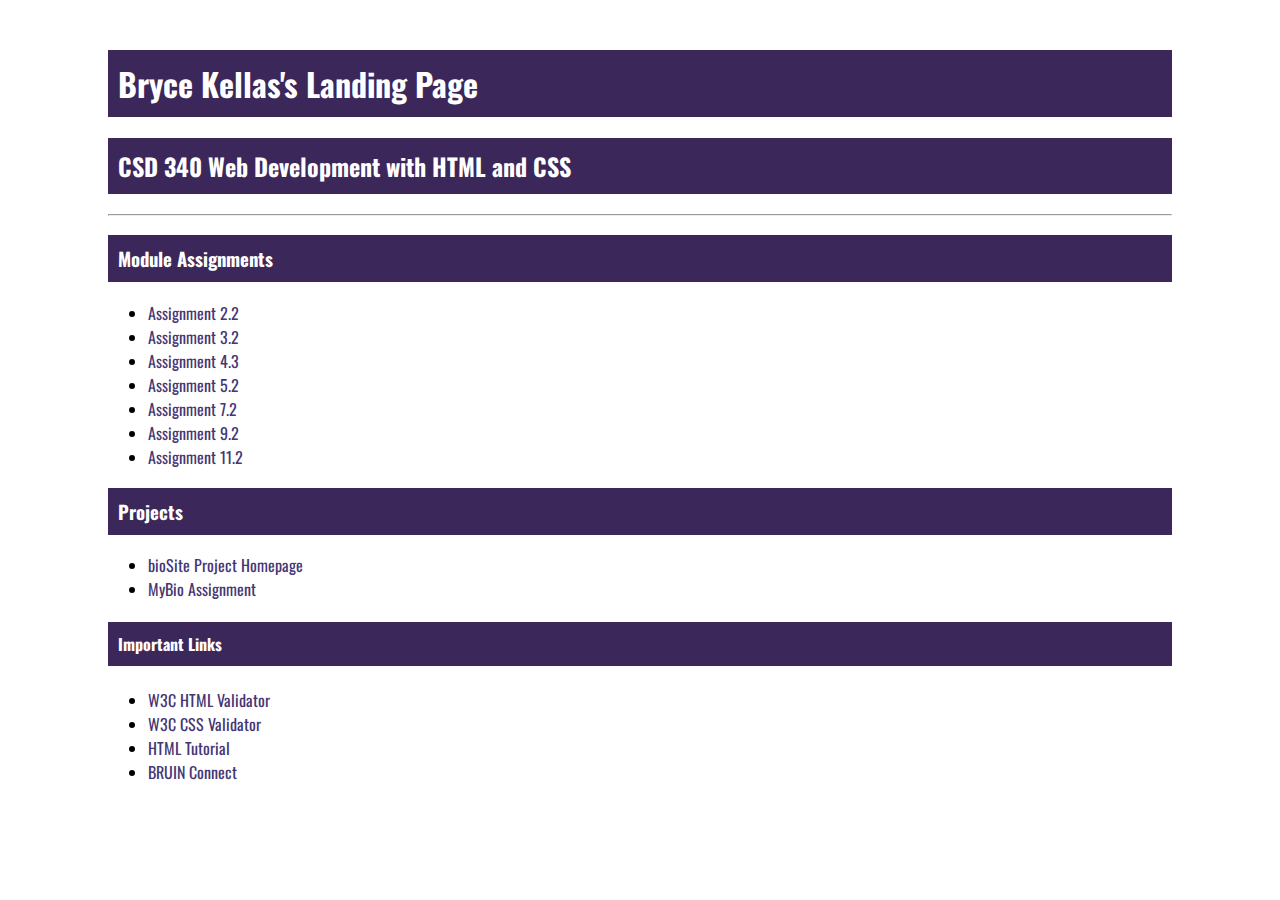
<file: index.html>
<!-- Bryce Kellas
     Module 4.2
     1/22/2023
-->
<!DOCTYPE html>
    <head>
        <title>Bryce Kellas's CSD 340 Landing Page</title>
        <link rel="preconnect" href="https://fonts.googleapis.com">
        <link rel="preconnect" href="https://fonts.gstatic.com" crossorigin>
        <link rel="stylesheet" href="site.css" type="text/css">
        <link rel="stylesheet" href="https://fonts.googleapis.com/css2?family=Oswald:wght@300;400;500;700&display=swap">

    </head>
    <body>
        <div id="container">
            <h1>Bryce Kellas's Landing Page</h1>

            <h2>CSD 340 Web Development with HTML and CSS</h2>
            <hr>
            
            <h3>Module Assignments</h3>
            <ul>
                <li><a href="module-2/kellas_EX1.html">Assignment 2.2</a></li>
                <li><a href="module-3/kellas_EX2.html">Assignment 3.2</a></li>
                <li><a href="module-4/kellas_EX3.html">Assignment 4.3</a></li>
                <li><a href="module-5/kellas_EX4.html">Assignment 5.2</a></li>
                <li><a href="module-7/Kellas_Mod7_2.html">Assignment 7.2</a></li>
                <li><a href="module-9/kellas_EX6.html">Assignment 9.2</a></li>
                <li><a href="module-11/kellas-module11.docx">Assignment 11.2</a></li>
                
                
                
            </ul>

            <h3>Projects</h3>
            <ul>
                <li><a href="https://brykellas.github.io/bioSite/">bioSite Project Homepage</a>
                <li><a href="https://brykellas.github.io/selfBioSite/">MyBio Assignment</a>
            </ul>

            <h4>Important Links</h4>
            <ul>
                <li><a href="https://validator.w3.org/">W3C HTML Validator</a></li>
                <li><a href="https://jigsaw.w3.org/css-validator/">W3C CSS Validator</a></li>
                <li><a href="https://www.w3schools.com/html/">HTML Tutorial</a></li>
                <li><a href="https://bruinconnect.bellevue.edu/">BRUIN Connect</a></li>
            </ul>

        </div>
    </body>
</html>
</file>
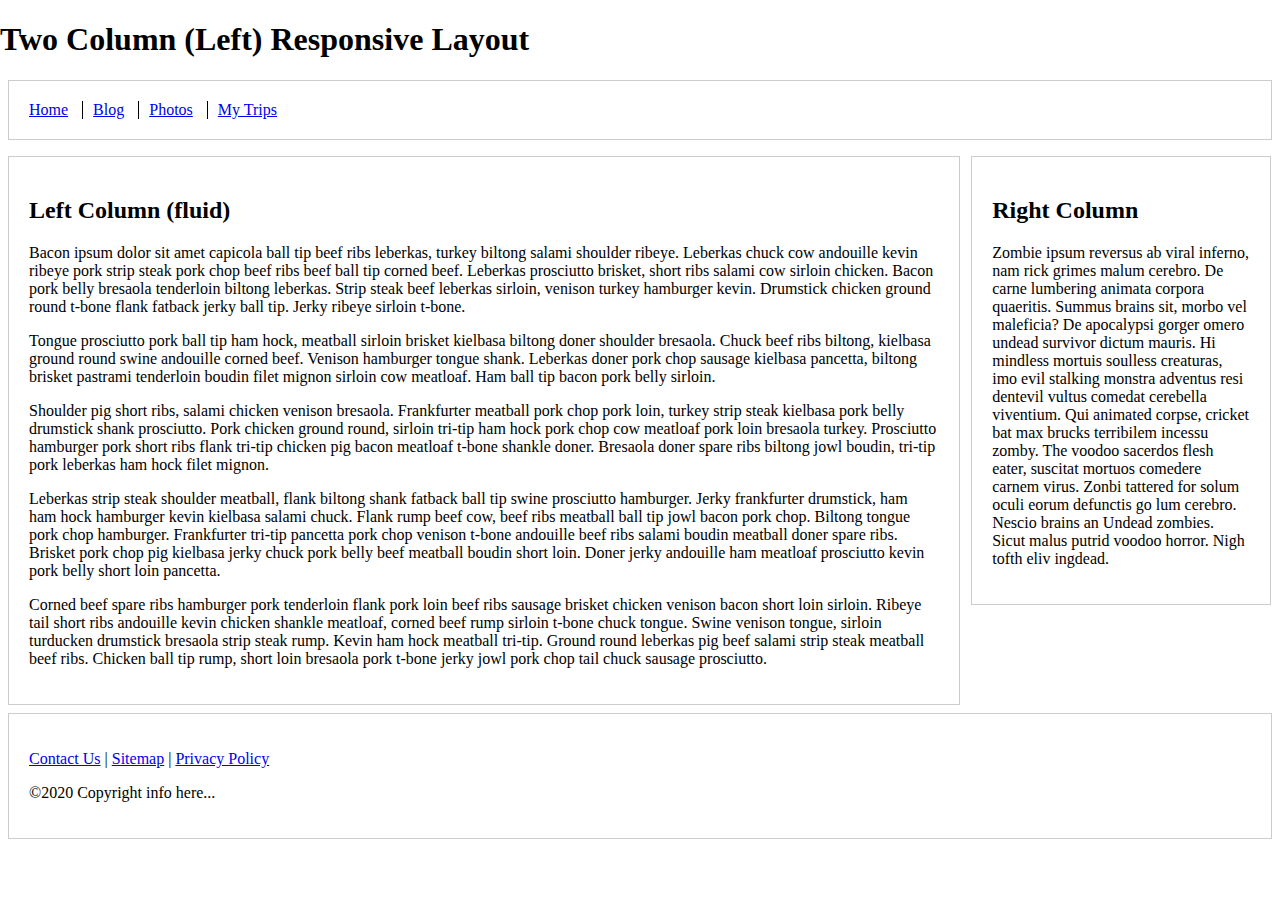
<file: module-11/Exercise 9.2.html>
<!DOCTYPE html>
<!-- saved from url=(0224)https://alt-5a31d48b683a8.blackboard.com/bbcswebdav/pid-2262195-dt-announcement-rid-88646459_2/courses/CSD340-345A_2235_DD/Assignment11.2.html?one_hash=265251F0C010644FD44291CA0B4A8D9F&f_hash=84A21C0D9BE8B50E56CC6FBD8B7388F9 -->
<html lang="en"><head><meta http-equiv="Content-Type" content="text/html; charset=UTF-8">
    
    <meta name="viewport" content="width=device-width, initial-scale=1">

    <title>Exercise 9.2</title>

    <style type="text/css">
        html {
            box-sizing: border-box;
        }

        *, *:before, *:after {
            box-sizing: inherit;
        }

        body {
            margin: 0 auto;
        }

        footer, header {
            position: relative;
            clear: both;
        }

        .left-column, .right-column, footer, header {
            border: 1px solid #ccc;
            padding: 1.25em;
            margin: .5em;
        }

        .nav {
            list-style: none;
            margin-left: 0;
            margin-bottom: 0;
            padding-left: 0;
        }

        .nav > li,
        .nav > li > a {
            display: inline-block;
            *display: inline;
            zoom: 1;
        }

        .inline-items {
            margin-top: 0;
        }

        .inline-items li {
            margin-left: 0;
            border-left: 1px solid black;
            padding-left: 10px;
            padding-right: 10px;
        }

        .inline-items li:first-child {
            margin-left: 0;
            border: none;
            padding-left: 0;
            padding-right: 10px;
        }

        .inline-items li:last-child {
            padding-right: 0;
        }

        /* Media queries */
        @media screen and (min-width: 47.5em) {
            .columns-container {
                float: left;
            }

            .left-column {
                margin-right: 20em;
                float: left;
            }

            .right-column {
                width: 18.75em;
                margin-left: -19.3em;
                float: left;
            }
        }
    </style>
</head>

<body>
    <h1>Two Column (Left) Responsive Layout</h1>
    
    <header>
        <nav>
            <ul class="nav inline-items">
                <li><a href="https://alt-5a31d48b683a8.blackboard.com/bbcswebdav/pid-2262195-dt-announcement-rid-88646459_2/courses/CSD340-345A_2235_DD/Assignment11.2.html?one_hash=265251F0C010644FD44291CA0B4A8D9F&amp;f_hash=84A21C0D9BE8B50E56CC6FBD8B7388F9#">Home</a></li>
                <li><a href="https://alt-5a31d48b683a8.blackboard.com/bbcswebdav/pid-2262195-dt-announcement-rid-88646459_2/courses/CSD340-345A_2235_DD/Assignment11.2.html?one_hash=265251F0C010644FD44291CA0B4A8D9F&amp;f_hash=84A21C0D9BE8B50E56CC6FBD8B7388F9#">Blog</a></li>
                <li><a href="https://alt-5a31d48b683a8.blackboard.com/bbcswebdav/pid-2262195-dt-announcement-rid-88646459_2/courses/CSD340-345A_2235_DD/Assignment11.2.html?one_hash=265251F0C010644FD44291CA0B4A8D9F&amp;f_hash=84A21C0D9BE8B50E56CC6FBD8B7388F9#">Photos</a></li>
                <li><a href="https://alt-5a31d48b683a8.blackboard.com/bbcswebdav/pid-2262195-dt-announcement-rid-88646459_2/courses/CSD340-345A_2235_DD/Assignment11.2.html?one_hash=265251F0C010644FD44291CA0B4A8D9F&amp;f_hash=84A21C0D9BE8B50E56CC6FBD8B7388F9#">My Trips</a></li>
            </ul>
        </nav>
    </header>

    <div class="columns-container">

        <div class="left-column">
            <h2>Left Column (fluid)</h2>

            <p>Bacon ipsum dolor sit amet capicola ball tip beef ribs leberkas, turkey biltong salami shoulder ribeye. Leberkas
                chuck cow andouille kevin ribeye pork strip steak pork chop beef ribs beef ball tip corned beef. Leberkas
                prosciutto brisket, short ribs salami cow sirloin chicken. Bacon pork belly bresaola tenderloin biltong leberkas.
                Strip steak beef leberkas sirloin, venison turkey hamburger kevin. Drumstick chicken ground round t-bone flank
                fatback jerky ball tip. Jerky ribeye sirloin t-bone.</p>

            <p>Tongue prosciutto pork ball tip ham hock, meatball sirloin brisket kielbasa biltong doner shoulder bresaola.
                Chuck beef ribs biltong, kielbasa ground round swine andouille corned beef. Venison hamburger tongue shank.
                Leberkas doner pork chop sausage kielbasa pancetta, biltong brisket pastrami tenderloin boudin filet mignon
                sirloin cow meatloaf. Ham ball tip bacon pork belly sirloin.</p>

            <p>Shoulder pig short ribs, salami chicken venison bresaola. Frankfurter meatball pork chop pork loin, turkey strip
                steak kielbasa pork belly drumstick shank prosciutto. Pork chicken ground round, sirloin tri-tip ham hock pork
                chop cow meatloaf pork loin bresaola turkey. Prosciutto hamburger pork short ribs flank tri-tip chicken pig bacon
                meatloaf t-bone shankle doner. Bresaola doner spare ribs biltong jowl boudin, tri-tip pork leberkas ham hock filet
                mignon.</p>

            <p>Leberkas strip steak shoulder meatball, flank biltong shank fatback ball tip swine prosciutto hamburger. Jerky
                frankfurter drumstick, ham ham hock hamburger kevin kielbasa salami chuck. Flank rump beef cow, beef ribs meatball
                ball tip jowl bacon pork chop. Biltong tongue pork chop hamburger. Frankfurter tri-tip pancetta pork chop venison
                t-bone andouille beef ribs salami boudin meatball doner spare ribs. Brisket pork chop pig kielbasa jerky chuck
                pork belly beef meatball boudin short loin. Doner jerky andouille ham meatloaf prosciutto kevin pork belly short
                loin pancetta.</p>

            <p>Corned beef spare ribs hamburger pork tenderloin flank pork loin beef ribs sausage brisket chicken venison bacon
                short loin sirloin. Ribeye tail short ribs andouille kevin chicken shankle meatloaf, corned beef rump sirloin
                t-bone chuck tongue. Swine venison tongue, sirloin turducken drumstick bresaola strip steak rump. Kevin ham hock
                meatball tri-tip. Ground round leberkas pig beef salami strip steak meatball beef ribs. Chicken ball tip rump,
                short loin bresaola pork t-bone jerky jowl pork chop tail chuck sausage prosciutto.</p>
        </div>

        <div class="right-column">
            <h2>Right Column</h2>

            <p>Zombie ipsum reversus ab viral inferno, nam rick grimes malum cerebro. De carne lumbering animata corpora
                quaeritis. Summus brains sit​​, morbo vel maleficia? De apocalypsi gorger omero undead survivor dictum mauris. Hi
                mindless mortuis soulless creaturas, imo evil stalking monstra adventus resi dentevil vultus comedat cerebella
                viventium. Qui animated corpse, cricket bat max brucks terribilem incessu zomby. The voodoo sacerdos flesh eater,
                suscitat mortuos comedere carnem virus. Zonbi tattered for solum oculi eorum defunctis go lum cerebro. Nescio
                brains an Undead zombies. Sicut malus putrid voodoo horror. Nigh tofth eliv ingdead.</p>
        </div>

    </div>

    <footer>
        <p><a href="https://alt-5a31d48b683a8.blackboard.com/bbcswebdav/pid-2262195-dt-announcement-rid-88646459_2/courses/CSD340-345A_2235_DD/Assignment11.2.html?one_hash=265251F0C010644FD44291CA0B4A8D9F&amp;f_hash=84A21C0D9BE8B50E56CC6FBD8B7388F9#">Contact Us</a> | <a href="https://alt-5a31d48b683a8.blackboard.com/bbcswebdav/pid-2262195-dt-announcement-rid-88646459_2/courses/CSD340-345A_2235_DD/Assignment11.2.html?one_hash=265251F0C010644FD44291CA0B4A8D9F&amp;f_hash=84A21C0D9BE8B50E56CC6FBD8B7388F9#">Sitemap</a> | <a href="https://alt-5a31d48b683a8.blackboard.com/bbcswebdav/pid-2262195-dt-announcement-rid-88646459_2/courses/CSD340-345A_2235_DD/Assignment11.2.html?one_hash=265251F0C010644FD44291CA0B4A8D9F&amp;f_hash=84A21C0D9BE8B50E56CC6FBD8B7388F9#">Privacy Policy</a></p>
        <p>©2020 Copyright info here...</p>
    </footer>


</body></html>
</file>
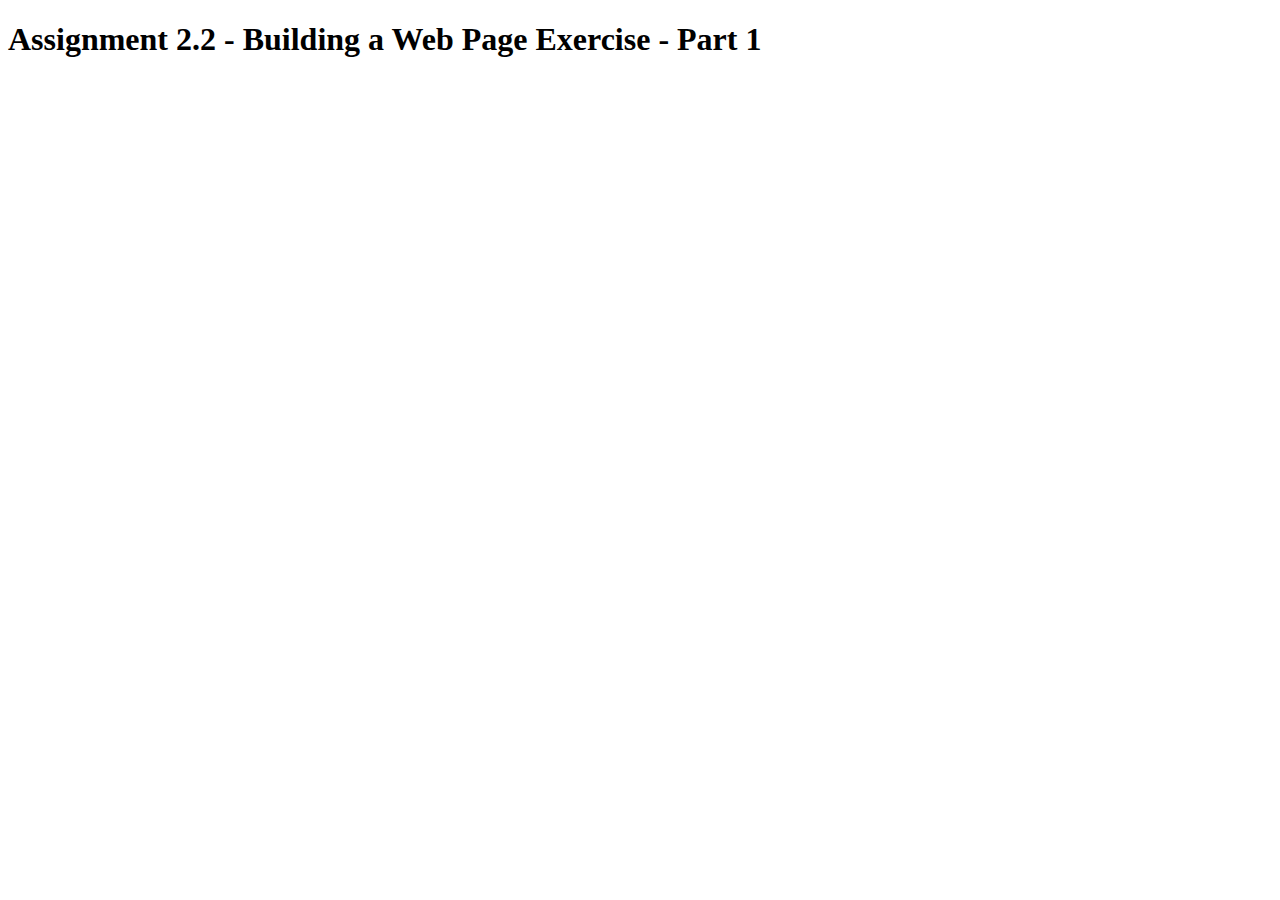
<file: module-2/kellas_EX1.html>
<!DOCTYPE html>
    <head>
        <title>CSD 340 - Web Development With HTML and CSS</title>
    </head>
    <body>
        <h1>Assignment 2.2 - Building a Web Page Exercise - Part 1</h1>
    </body>
</html>
</file>
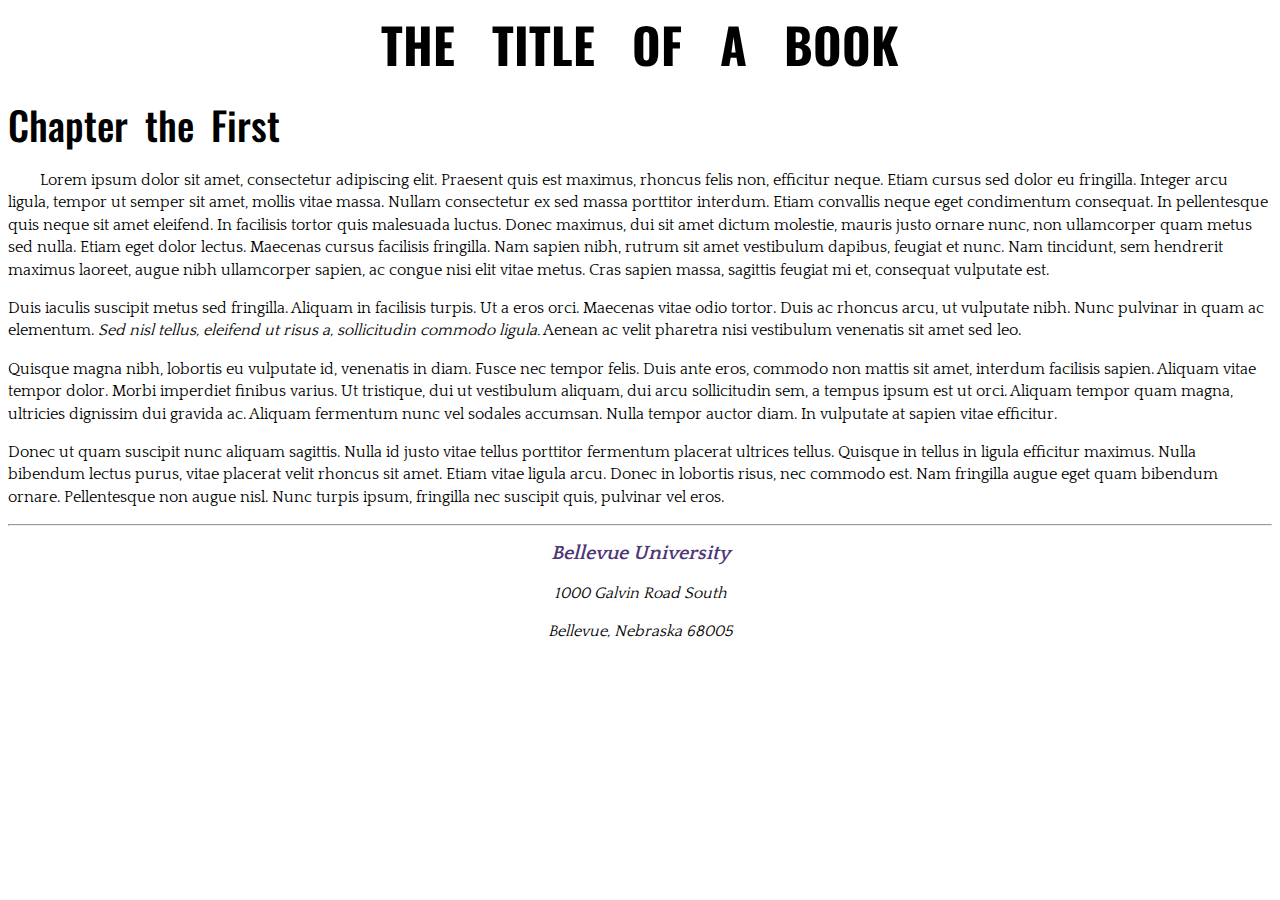
<file: module-3/kellas_EX2.html>
<!-- Bryce Kellas
     Module 3
     1/14/2023
-->
<!DOCTYPE html>
    <head>
        <title>CSD 340 Development with HTML and CSS</title>
        <meta name="description" content="CSD 340 Module 3 Assignment." />
        <meta name="keywords" content="CSD. 340. Assignment" />
        <meta http-equiv="author" content="Bryce Kellas" />
        <meta http-equiv="pragma" content="no-cache" />

        <link rel="preconnect" href="https://fonts.googleapis.com">
        <link rel="preconnect" href="https://fonts.gstatic.com" crossorigin>
        <link rel="stylesheet" href="kellas_EX2.css" type="text/css" />
        <link rel="stylesheet" href="https://fonts.googleapis.com/css2?family=Oswald:wght@300;500;700&family=Quattrocento:wght@400;700&display=swap" />
    
    </head>
    <body>
        <div id="container">
            <h1>The Title of a Book</h1>
            <h2>Chapter the First</h2>

            <p class="intro">
                Lorem ipsum dolor sit amet, consectetur adipiscing elit. Praesent quis est maximus, rhoncus felis non, efficitur neque. 
                Etiam cursus sed dolor eu fringilla. Integer arcu ligula, tempor ut semper sit amet, mollis vitae massa. Nullam consectetur 
                ex sed massa porttitor interdum. Etiam convallis neque eget condimentum consequat. In pellentesque quis neque sit amet 
                eleifend. In facilisis tortor quis malesuada luctus. Donec maximus, dui sit amet dictum molestie, mauris justo ornare nunc, 
                non ullamcorper quam metus sed nulla. Etiam eget dolor lectus. Maecenas cursus facilisis fringilla. Nam sapien nibh, rutrum 
                sit amet vestibulum dapibus, feugiat et nunc. Nam tincidunt, sem hendrerit maximus laoreet, augue nibh ullamcorper sapien, 
                ac congue nisi elit vitae metus. Cras sapien massa, sagittis feugiat mi et, consequat vulputate est.
            </p>
            
            <p>
                Duis iaculis suscipit metus sed fringilla. Aliquam in facilisis turpis. Ut a eros orci. Maecenas vitae odio tortor. Duis ac 
                rhoncus arcu, ut vulputate nibh. Nunc pulvinar in quam ac elementum. <span class="sentence">Sed nisl tellus, eleifend ut risus a, sollicitudin 
                commodo ligula.</span> Aenean ac velit pharetra nisi vestibulum venenatis sit amet sed leo.
            </p>

            <p>
                Quisque magna nibh, lobortis eu vulputate id, venenatis in diam. Fusce nec tempor felis. Duis ante eros, commodo non mattis 
                sit amet, interdum facilisis sapien. Aliquam vitae tempor dolor. Morbi imperdiet finibus varius. Ut tristique, dui ut 
                vestibulum aliquam, dui arcu sollicitudin sem, a tempus ipsum est ut orci. Aliquam tempor quam magna, ultricies dignissim 
                dui gravida ac. Aliquam fermentum nunc vel sodales accumsan. Nulla tempor auctor diam. In vulputate at sapien vitae efficitur.
            </p>

            <p>
                Donec ut quam suscipit nunc aliquam sagittis. Nulla id justo vitae tellus porttitor fermentum placerat ultrices tellus. 
                Quisque in tellus in ligula efficitur maximus. Nulla bibendum lectus purus, vitae placerat velit rhoncus sit amet. Etiam vitae 
                ligula arcu. Donec in lobortis risus, nec commodo est. Nam fringilla augue eget quam bibendum ornare. Pellentesque non augue 
                nisl. Nunc turpis ipsum, fringilla nec suscipit quis, pulvinar vel eros.
            </p>

            <hr />
            <address>
                <p> <a href="https://www.bellevue.edu/" target="_blank">Bellevue University</a> </p>
                <p> 1000 Galvin Road South </p>
                <p> Bellevue, Nebraska 68005 </p>
            </address>

        </div>
    </body>
</html>
</file>
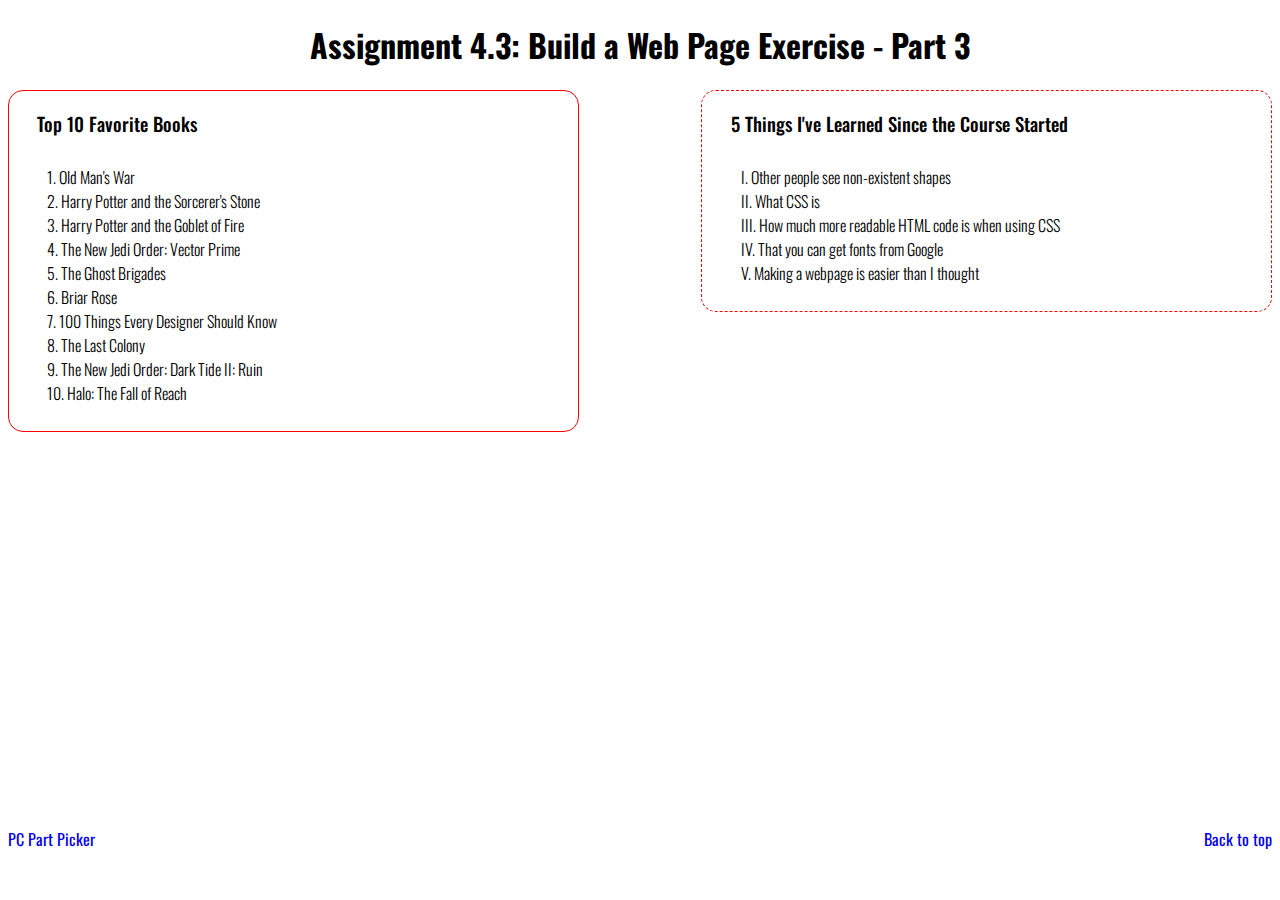
<file: module-4/kellas_EX3.html>
<!-- Bryce Kellas
     Module 4.3
     1/22/2023
-->
<!DOCTYPE html>
    <head>
        <title>CSD 340 Web Development with HTML and CSS</title>
        <link rel="preconnect" href="https://fonts.googleapis.com">
        <link rel="preconnect" href="https://fonts.gstatic.com" crossorigin>
        <link rel="stylesheet" href="kellas_EX3.css" type="text/css">
        <link rel="stylesheet" href="https://fonts.googleapis.com/css2?family=Oswald:wght@300;400;500;700&display=swap">

    </head>
    <body>
        <div id="container">
            <h1>Assignment 4.3: Build a Web Page Exercise - Part 3</h1>
            <div class="left">
                <h3>Top 10 Favorite Books</h3>
                <ol>
                    <li>Old Man's War</li>
                    <li>Harry Potter and the Sorcerer's Stone</li>
                    <li>Harry Potter and the Goblet of Fire</li>
                    <li>The New Jedi Order: Vector Prime</li>
                    <li>The Ghost Brigades</li>
                    <li>Briar Rose</li>
                    <li>100 Things Every Designer Should Know</li>
                    <li>The Last Colony</li>
                    <li>The New Jedi Order: Dark Tide II: Ruin</li>
                    <li>Halo: The Fall of Reach</li>
                </ol>
            </div>

            <div class="right">
                <h3>5 Things I've Learned Since the Course Started</h3>
                <ul>
                    <li>Other people see non-existent shapes</li>
                    <li>What CSS is</li>
                    <li>How much more readable HTML code is when using CSS</li>
                    <li>That you can get fonts from Google</li>
                    <li>Making a webpage is easier than I thought</li>
                </ul>
            </div>

            <div class="last"> <!-- 4.3 intructions: Add favorite site and back to top links. Final Visual shows a return to Landing link -->
                <a href="https://pcpartpicker.com/" target="_blank">PC Part Picker</a> 
                <a class="toTop" href="#container">Back to top</a> 
            </div>
        </div><!-- End Container-->
    </body>
</html>
</file>
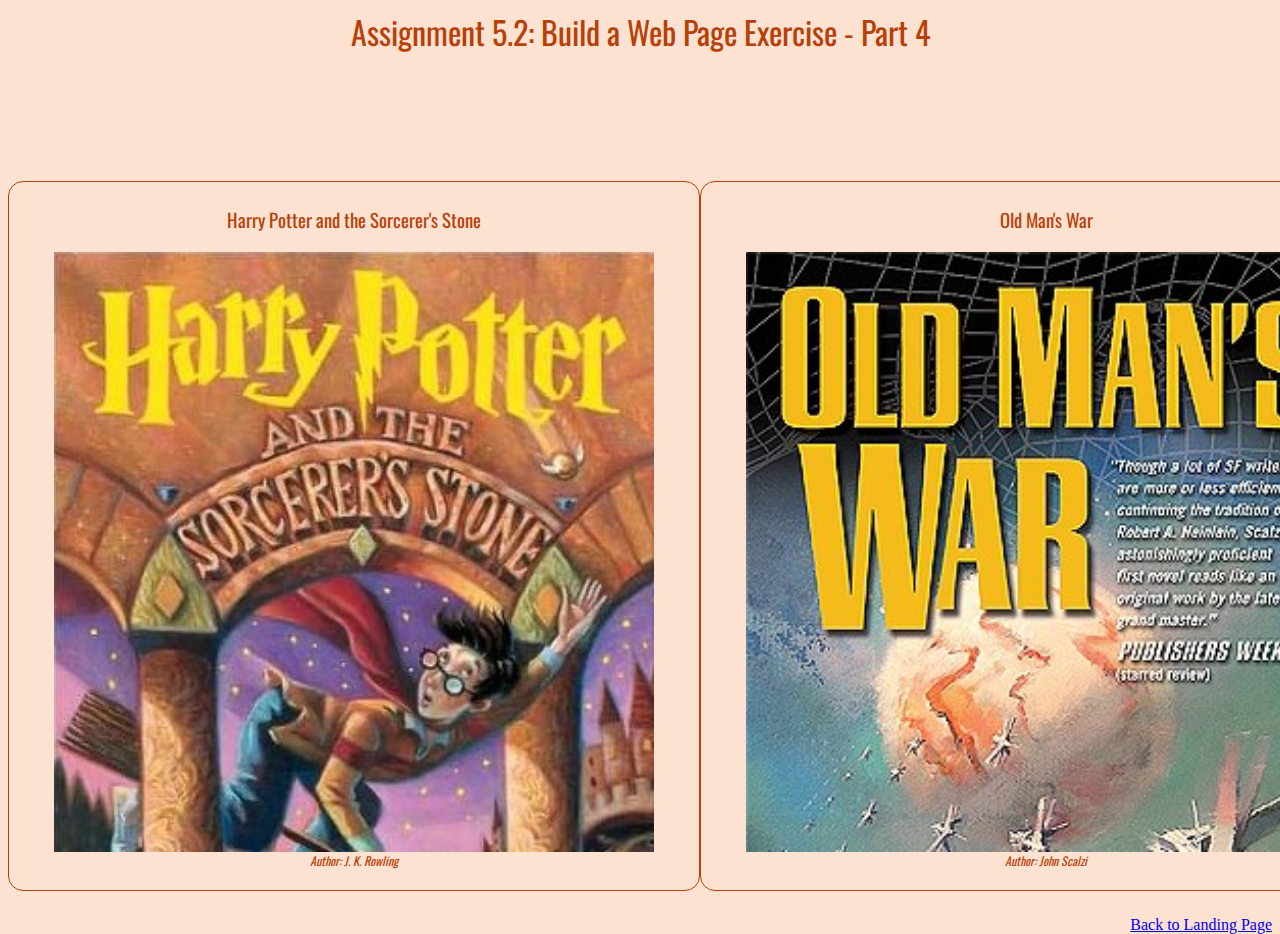
<file: module-5/kellas_EX4.html>
<!-- Bryce Kellas
     Module 5.2
     1/28/2023
-->
<head>
    <title>CSD 340 Web Development with HTML and CSS</title>
    <link rel="preconnect" href="https://fonts.googleapis.com">
    <link rel="preconnect" href="https://fonts.gstatic.com" crossorigin>
    <link rel="stylesheet" href="kellas_EX4.css" type="text/css">
    <link rel="stylesheet" href="https://fonts.googleapis.com/css2?family=Oswald:wght@300;400;500;700&display=swap">
</head>
<body>
    <div id="container">
        <h1>Assignment 5.2: Build a Web Page Exercise - Part 4</h1>
        <div class="image-gallery">
            <div class="grid-item"> 
                <h3>Harry Potter and the Sorcerer's Stone</h3>
                <figure><img src="images/hp-sorcerors.jpg" alt="Sorcerer's Stone">
                    <figcaption>Author: J. K. Rowling</figcaption>
                </figure>
            </div> <!-- End 1st grid-item-->
            <div class="grid-item"> 
                <h3>Old Man's War</h3>
                <figure><img src="images/old-man-s-war.jpg" alt="Old Man's War">
                    <figcaption>Author: John Scalzi</figcaption>
                </figure>
            </div> <!-- End 2nd grid-item-->
            <div class="grid-item"> 
                <h3>The New Jedi Order: Vector Prime</h3>
                <figure><img src="images/vector-prime.jpg" alt="Vector Prime">
                    <figcaption>Author: R. A. Salvatore</figcaption>
                </figure>
            </div> <!-- End 3rd grid-item-->
        </div> <!-- End image-gallery -->

        <div class="last"> <!-- 4.3 intructions: Add favorite site and back to top links. Final Visual shows a return to Landing link -->
            <a class="back-landing" href="../index.html">Back to Landing Page</a> 
        </div>
    </div>
</body>
</file>
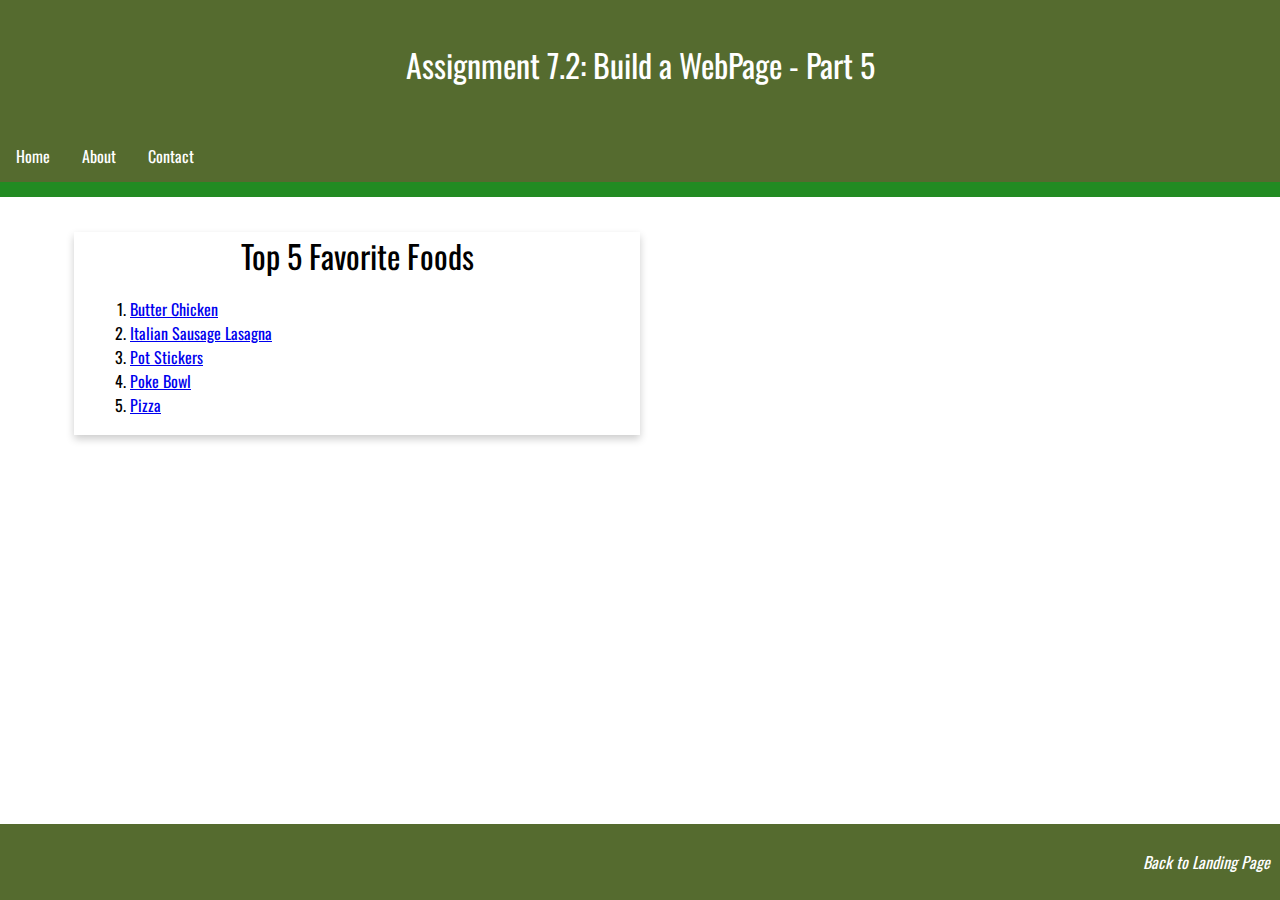
<file: module-7/Kellas_Mod7_2.html>
<!-- Bryce Kellas
     Module 7.2
     2/10/2023
-->
<!DOCTYPE html>
<html lang="en">
<head>
    <meta charset="UTF-8">
    <meta http-equiv="X-UA-Compatible" content="IE=edge">
    <meta name="viewport" content="width=device-width, initial-scale=1.0">

    <title>CSD 340 Web Development with HTML and CSS</title>

    <link rel="preconnect" href="https://fonts.googleapis.com">
    <link rel="preconnect" href="https://fonts.gstatic.com" crossorigin>
    <link rel="stylesheet" href="Kellas_Mod7_2.css" type="text/css">
    <link rel="stylesheet" href="https://fonts.googleapis.com/css2?family=Oswald:wght@300;400;500;700&display=swap">
</head>
<body>
    <header>
        <h1>Assignment 7.2: Build a WebPage - Part 5</h1>
    </header>

    <div id="navbar">
        <a href="#">Home</a>
        <a href="#">About</a>
        <a href="#">Contact</a>
    </div> <!-- Navbar -->

    <div id="container">
        <div class="card">
            <div class="card-title">Top 5 Favorite Foods</div>
            <div class="card-content">
                <ol>
                    <li><a href="https://cafedelites.com/butter-chicken/" target="_blank">Butter Chicken</a></li>
                    <li><a href="https://www.thespruceeats.com/italian-sausage-lasagna-3057981" target="_blank">Italian Sausage Lasagna</a></li>
                    <li><a href="https://www.spoonforkbacon.com/pot-stickers/" target="_blank">Pot Stickers</a></li>
                    <li><a href="https://therecipecritic.com/poke-bowl-recipe/" target="_blank">Poke Bowl</a></li>
                    <li><a href="https://www.simplyrecipes.com/recipes/homemade_pizza/" target="_blank">Pizza</a></li>
                </ol>
            </div> <!-- Card Content -->
        </div> <!-- Card -->
    </div> <!-- Container -->

    <footer>
        <p><a href="../index.html">Back to Landing Page</a></p>
    </footer>
</body>
</file>
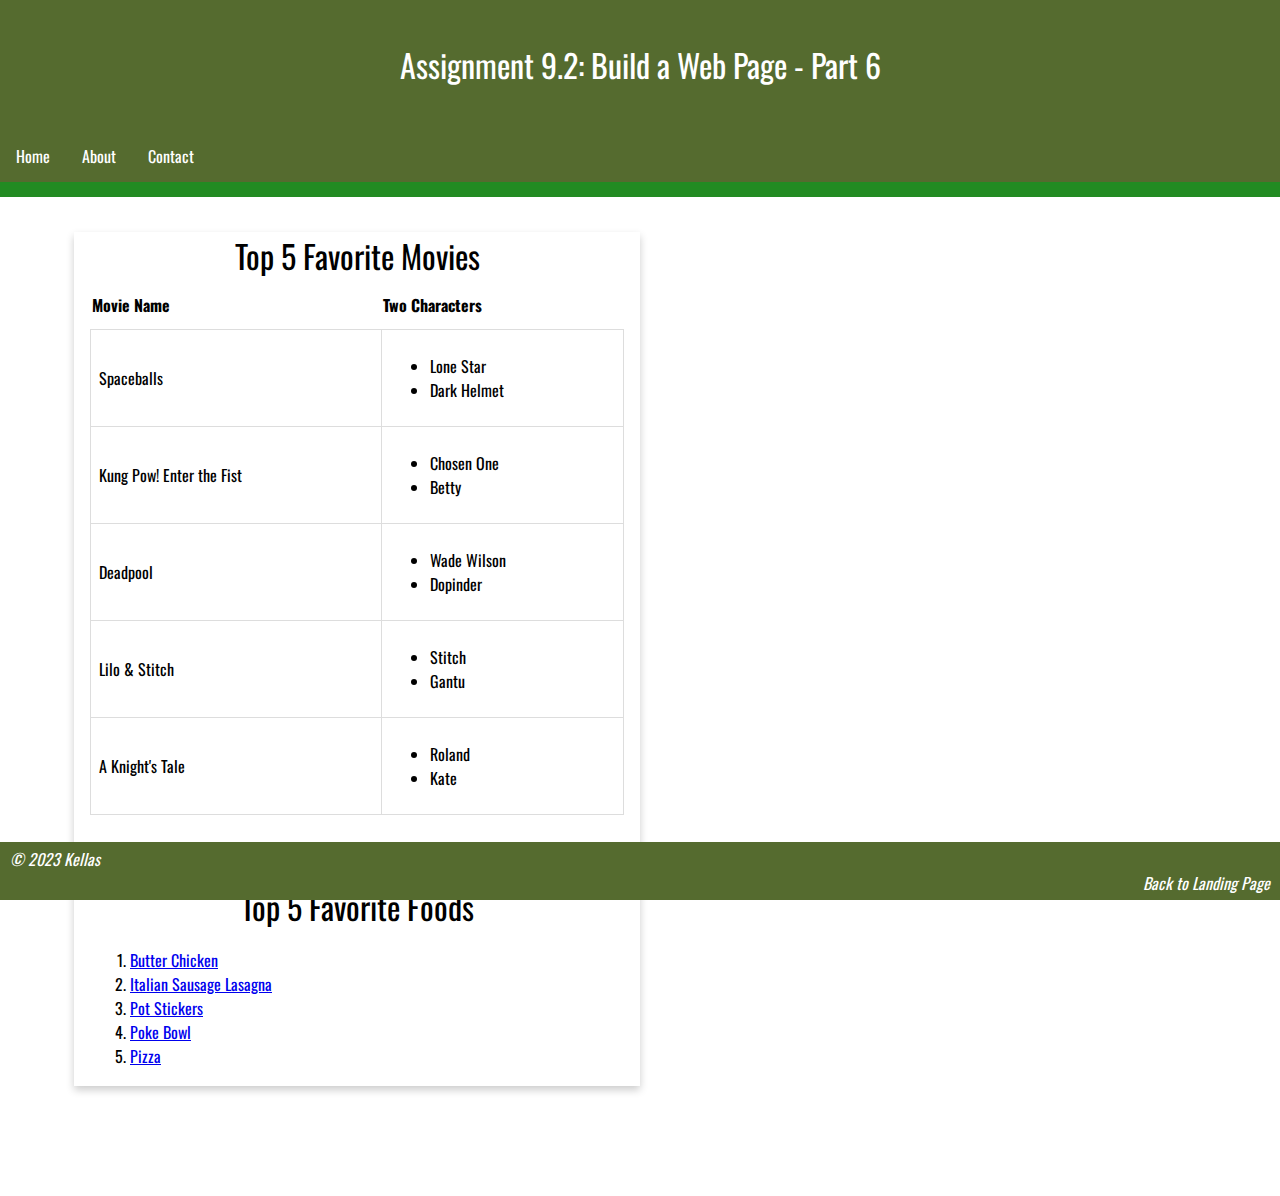
<file: module-9/kellas_EX6.html>
<!-- Bryce Kellas
     Module 7.2
     2/10/2023
-->
<!DOCTYPE html>
<html lang="en">
<head>
    <meta charset="UTF-8">
    <meta http-equiv="X-UA-Compatible" content="IE=edge">
    <meta name="viewport" content="width=device-width, initial-scale=1.0">

    <title>CSD 340 Web Development with HTML and CSS</title>

    <link rel="preconnect" href="https://fonts.googleapis.com">
    <link rel="preconnect" href="https://fonts.gstatic.com" crossorigin>
    <link rel="stylesheet" href="kellas_EX6.css" type="text/css">
    <link rel="stylesheet" href="https://fonts.googleapis.com/css2?family=Oswald:wght@300;400;500;700&display=swap">
</head>
<body>
    <header>
        <h1>Assignment 9.2: Build a Web Page - Part 6</h1>
    </header>

    <div id="navbar">
        <a href="#">Home</a>
        <a href="#">About</a>
        <a href="#">Contact</a>
    </div> <!-- Navbar -->

    <div id="container">
        <div class="card">
            <div class="card-title">Top 5 Favorite Movies</div>
            <div class="card-content">
                <table id="movie">
                    <tr>
                        <th>Movie Name</th>
                        <th>Two Characters</th>
                    </tr>
                    <tr> <!-- item 1 -->
                        <td>Spaceballs</td>
                        <td>
                            <ul>
                                <li>Lone Star</li>
                                <li>Dark Helmet</li>
                            </ul>
                        </td>
                    </tr> <!-- item 1 -->
                    <tr> <!-- item 2 -->
                        <td>Kung Pow! Enter the Fist </td>
                        <td>
                            <ul>
                                <li>Chosen One</li>
                                <li>Betty</li>
                            </ul>
                        </td>
                    </tr> <!-- item 2 -->
                    <tr> <!-- item 3 -->
                        <td>Deadpool</td>
                        <td>
                            <ul>
                                <li>Wade Wilson</li>
                                <li>Dopinder</li>
                            </ul>
                        </td>
                    </tr> <!-- item 3 -->
                    <tr> <!-- item 4 -->
                        <td>Lilo & Stitch</td>
                        <td>
                            <ul>
                                <li>Stitch</li>
                                <li>Gantu</li>
                            </ul>
                        </td>
                    </tr> <!-- item 4 -->
                    <tr> <!-- item 5 -->
                        <td>A Knight's Tale</td>
                        <td>
                            <ul>
                                <li>Roland</li>
                                <li>Kate</li>
                            </ul>
                        </td>
                    </tr> <!-- item 5 -->
                </table>
            </div> <!-- Card Content --> 
        </div> <!-- Card -->
        <br>
        <br>

        <div class="card">
            <div class="card-title">Top 5 Favorite Foods</div>
            <div class="card-content">
                <ol>
                    <li><a href="https://cafedelites.com/butter-chicken/" target="_blank">Butter Chicken</a></li>
                    <li><a href="https://www.thespruceeats.com/italian-sausage-lasagna-3057981" target="_blank">Italian Sausage Lasagna</a></li>
                    <li><a href="https://www.spoonforkbacon.com/pot-stickers/" target="_blank">Pot Stickers</a></li>
                    <li><a href="https://therecipecritic.com/poke-bowl-recipe/" target="_blank">Poke Bowl</a></li>
                    <li><a href="https://www.simplyrecipes.com/recipes/homemade_pizza/" target="_blank">Pizza</a></li>
                </ol>
            </div> <!-- Card Content -->
        </div> <!-- Card -->
    </div> <!-- Container -->

    <footer>
        <p class="copyright">&copy; 2023 Kellas</p>
        <p><a href="../index.html">Back to Landing Page</a></p>
    </footer>
</body>
</file>
<file: site.css>
/*  Bryce Kellas
    Module 4.2
    1/22/2023

    Style sheet for index.html
 */
body {
    font-family: Oswald, Verdana, Arial, sans-serif;
}
#container {
    margin-left: 100px;
    margin-right: 100px;
    margin-top: 50px;
}
h1, h2, h3, h4 {
    background-color: #3c275a;
    border: 1px;
    border-color: #D6A800;
    color: #fff; 
    padding: 10px;
}

a {
    color: #453674;
    text-decoration: none;
}
a:hover {
    background-color: #D6A800;
    color: #4f3674;
}
a:visited {
    color: #3c275a;
}
</file>
<file: module-3/kellas_EX2.css>
/*  Bryce Kellas
    Module 3
    1/14/2023

    Style sheet for kellas_EX2.html
 */

body {
    font-size: 16px;
}

h1, h2 {
    font-family: 'Oswald', Verdana, Arial, sans-serif;  
}

h1 {
    font-weight: 700;
    text-transform: uppercase;
    font-size: 3.052em;
    word-spacing: .5em;
    margin: 0%;
    text-align: center;
}

h2 {
    font-weight: 500;
    font-size: 2.441em;
    word-spacing: .2em;
    margin: 0%;
    text-align: left;
    padding-top: 15px;
}

p {
    font-family: 'Quattrocento', Georgia, serif;
    font-weight: 400;
    line-height: 1.4em;
}

.intro {
    text-indent: 2em; /* Assignment instructions say to set to .2em, the final screenshot looks like 2em */
}

.sentence {
    font-style: italic;
}

address {
    font-family: 'Quattrocento', Georgia, "Times New Roman", serif;
    text-align: center;
}

a {
    font-weight: bold;
    font-size: 1.25em;
    color: #4F3674;
    text-decoration: none;
}

a:hover {
    text-decoration: underline;
    background-color: #D6A800;
}
a:visited {
    color:indigo;
}
</file>
<file: module-4/kellas_EX3.css>
/*  Bryce Kellas
    Module 4.3
    1/22/2023

    Style sheet for index.html
 */
h1 {
    font-family: Oswald, Verdana, Arial, sans-serif;
    text-align: center;
}

.left, .right {
    border-color: red;
    border-radius: 15px;
    border-width: 1px;
    font-family: Oswald, Verdana, Arial, sans-serif;
    width: 45%;
}
.left {
    border-style: solid;
    float: left;
}
.right {
    border-style: dashed;
    float: right;
}

h3 {
    font-weight: 500;
    margin-left: 5%;
}

ul {
    list-style-type: upper-roman;

}
ul, ol {
    font-weight: 300;
    list-style-position: inside;
    margin-left: 5%;
    padding: 10px;
}

.last {
    margin-bottom: 20px;
    margin-top: 60%;
    width: 100%;

}

a {
    font-family: Oswald, Verdana, Arial, sans-serif;
    text-decoration: none;
}
.toTop {
    float: right;
}
a:hover {
    text-decoration: underline;
}
</file>
<file: module-5/kellas_EX4.css>
/* Bryce Kellas
   Module 5.2
   1/28/2023

   Stylesheet for kellas_EX4.html.
 */

body {
    background-color: rgba(247, 112, 24, 0.2);
}

h1, h3, figure {
    font-family: Oswald, Verdana, Arial, sans-serif;
    font-weight: 400;
    color: rgba(185, 63, 8, 1);
    text-align: center;
}



.image-gallery {
    display: grid;
    grid-template-columns: auto auto auto;
    margin-top: 10%;
}

.grid-item {
    border: 1px solid rgba(185, 63, 8, 1);
    border-radius: 15px;
    padding: 5px;
}

img {
    height: 600px;
    width: 600px;
}

figcaption {
    font-style: italic;
    font-size: .75em;
}

.last {
    margin-bottom: 20px;
    margin-top: 2%;
}

.back-landing {
    float: right;
}
</file>
<file: module-7/Kellas_Mod7_2.css>
/* Bryce Kellas
   Module 7.2
   2/10/2023

   Stylesheet for Kellas_Mod7_2.html.
 */


header, footer, h1, #navbar,.card {
    font-family: Oswald, Verdana, Arial, sans-serif;
}
body {
    margin: 0;
}

header, footer {
    background-color: darkolivegreen;
    color: white;
    font-weight: 400;
}

header {
    padding: 20px;
    text-align: center;
}

h1 {
    font-weight: 400;
}

#navbar {
    background-color: darkolivegreen;
    border: 0;
    border-bottom: 15px;
    border-style: solid;
    border-color: forestgreen;
    overflow: hidden;
}

#navbar a {
    color: white;
    display: block;
    float: left;
    padding: 14px 16px;
    text-align: center;
    text-decoration-line: none;
}

#navbar a:hover {
    background-color: forestgreen;
    color: black;
}

#container {
    margin-left: 5%;
    margin-right: 5%;
    margin-top: 2%;
    padding: 10px;
}

.card {
    box-shadow: 0 4px 8px 0 rgba(0, 0, 0, 0.2);
    transition: 0.3s;
    width: 50%;
}
.card:hover {
    box-shadow: 0 8px 16px 0 rgba(0, 0, 0, 0.2);
}

.card-title {
    color: black;
    font-size: 2em;
    font-weight: 400;
    text-align: center;
}

.card-content {
    padding: 2px 16px;
}

footer {
    bottom: 0;
    position: absolute;
    width: 100%;
}

footer p {
    color: white;
    clear: both;
    float: right;
    font-style: italic;
    font-weight: 400;
    padding: 10px;
}
footer a {
    text-decoration-line: none;
    color: white;
}
footer a:hover {
    text-decoration-line: underline;
}
</file>
<file: module-9/kellas_EX6.css>
/* Bryce Kellas
   Module 7.2
   2/10/2023

   Stylesheet for Kellas_Mod7_2.html.
 */


header, footer, h1, #navbar,.card {
    font-family: Oswald, Verdana, Arial, sans-serif;
}
body {
    margin: 0;
}

header, footer {
    background-color: darkolivegreen;
    color: white;
    font-weight: 400;
}

header {
    padding: 20px;
    text-align: center;
}

h1 {
    font-weight: 400;
}

#navbar {
    background-color: darkolivegreen;
    border: 0;
    border-bottom: 15px;
    border-style: solid;
    border-color: forestgreen;
    overflow: hidden;
}

#navbar a {
    color: white;
    display: block;
    float: left;
    padding: 14px 16px;
    text-align: center;
    text-decoration-line: none;
}

#navbar a:hover {
    background-color: forestgreen;
    color: black;
}

#container {
    margin: 2% 5% 100px 5%;
    padding: 10px;
}

.card {
    box-shadow: 0 4px 8px 0 rgba(0, 0, 0, 0.2);
    transition: 0.3s;
    width: 50%;
}
.card:hover {
    box-shadow: 0 8px 16px 0 rgba(0, 0, 0, 0.2);
}

.card-title {
    color: black;
    font-size: 2em;
    font-weight: 400;
    text-align: center;
}

.card-content {
    padding: 2px 16px;
}

#movie {
    border-collapse: collapse;
    margin-bottom: 30px;
    width: 100%;
}
th {
    padding-top: 12px;
    padding-bottom: 12px;
    text-align: left;
}
td {
    border: 1px solid #ddd;
    padding: 8px;
}

footer {
    bottom: 0;
    padding-bottom: 5px;
    padding-top: 5px;
    position: fixed;
    width: 100%;
    left: 0;
}

footer p {
    color: white;
    clear: both;
    float: right;
    font-style: italic;
    font-weight: 400;
    margin: 0;
    padding-left: 10px;
    padding-right: 10px;
    text-align: right;
    width: 33%;
}
.copyright {
    float: left;
    text-align: left;
}

footer a {
    text-decoration-line: none;
    color: white;
}
footer a:hover {
    text-decoration-line: underline;
}
</file>
